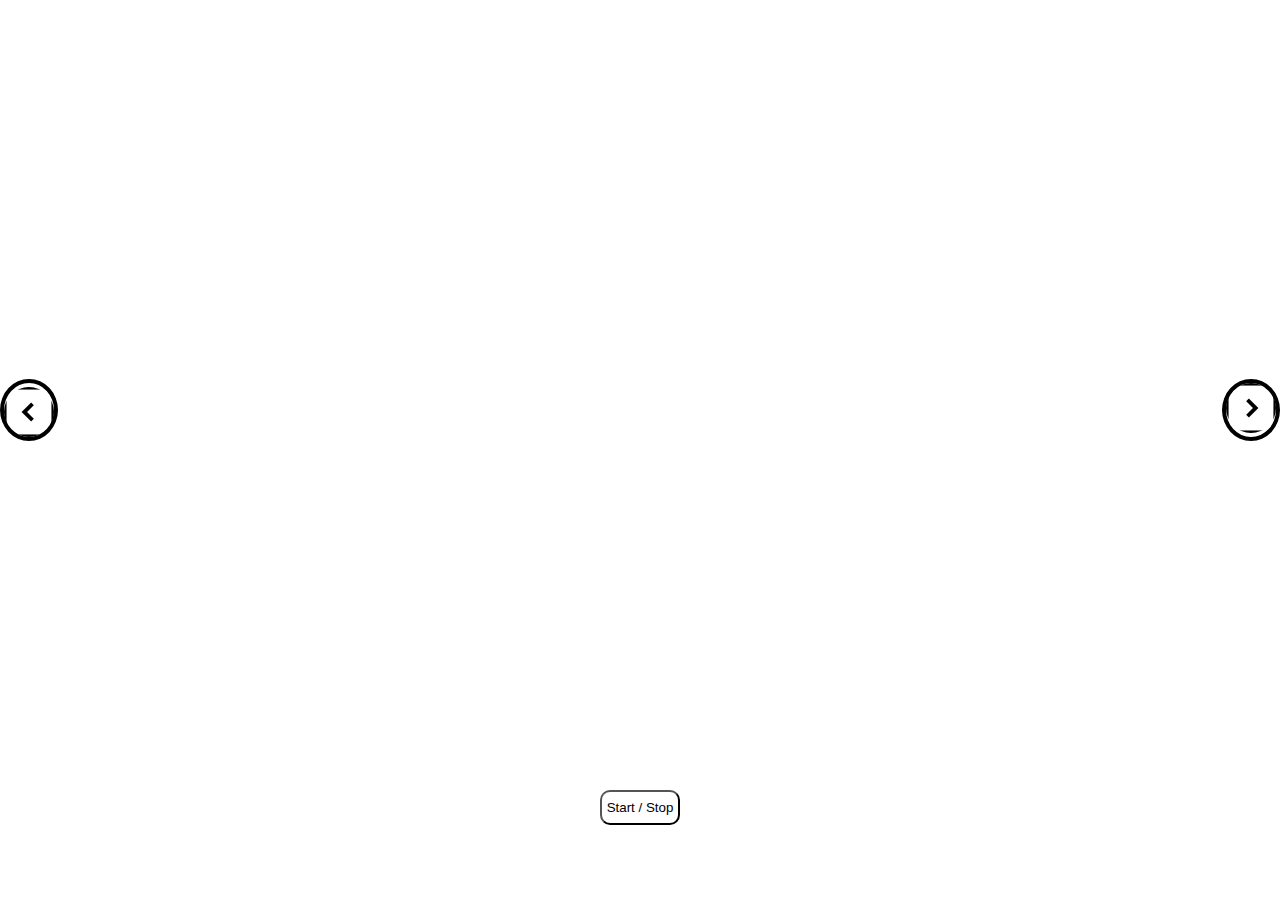
<file: index.html>
<!DOCTYPE html>
<html lang="en">

<head>
    <meta charset="UTF-8">
    <meta http-equiv="X-UA-Compatible" content="IE=edge">
    <meta name="viewport" content="width=device-width, initial-scale=1.0">
    <title>Slideshow</title>
    <link rel="stylesheet" href="index.css">
</head>

<body>
    <div class="navbar"></div>
    <div class="main_box">
        <div class="lft_btn"><img src="util/52204-right-arrow-square-button.webp" alt=""></div>
        <div class="container"></div>
        <div class="rgt_btn"><img src="util/52204-right-arrow-square-button.webp" alt=""></div>
    </div>
    <div class="controls">
        <button class="start">Start / Stop</button>
    </div>
</body>

</html>
<script src="index.js"></script>
</file>
<file: index.css>
* {
    margin: 0px;
    padding: 0px;
    box-sizing: border-box;
    font-family: 'Segoe UI', Tahoma, Geneva, Verdana, sans-serif;
}

.navbar {
    height: 50px;
}

.main_box {
    display: flex;
}

.container {
    width: 1280px;
    height: 720px;
    /* border: 1px solid black; */
    margin: auto;
}

.container>img {
    width: 100%;
    height: 100%;
}

.lft_btn {
    border: 4px solid black;
    border-radius: 50%;
    margin-top: auto;
    margin-bottom: auto;
    cursor: pointer;
    transform: rotate(180deg);
}

.rgt_btn {
    border: 4px solid black;
    border-radius: 50%;
    margin-top: auto;
    margin-bottom: auto;
    cursor: pointer;
}

.lft_btn>img {
    /* border: 1px solid black; */
    width: 50px;
    height: 50px;
    border-radius: 50%;
}

.lft_btn>img:hover {
    background-color: rgb(207, 207, 207);
}

.rgt_btn>img {
    /* border: 1px solid black; */
    width: 50px;
    height: 50px;
    border-radius: 50px;
}

.rgt_btn>img:hover {
    background-color: rgb(207, 207, 207);
}

.controls {
    height: 50px;
    width: 200px;
    margin: auto;
    margin-top: 20px;
    text-align: center;
}

.start {
    height: 60%;
    background-color: transparent;
    border-radius: 10px;
    cursor: pointer;
    width: 40%;
    height: 70%;
}

.start:hover {
    background-color: rgb(0, 0, 0);
    color: white;

}

.stop {
    height: 60%;
    background-color: transparent;
    border-radius: 10px;
    cursor: pointer;
    width: 40%;
    height: 70%;
}

.stop:hover {
    background-color: black;
    color: white;
    font-size: medium
}
</file>
